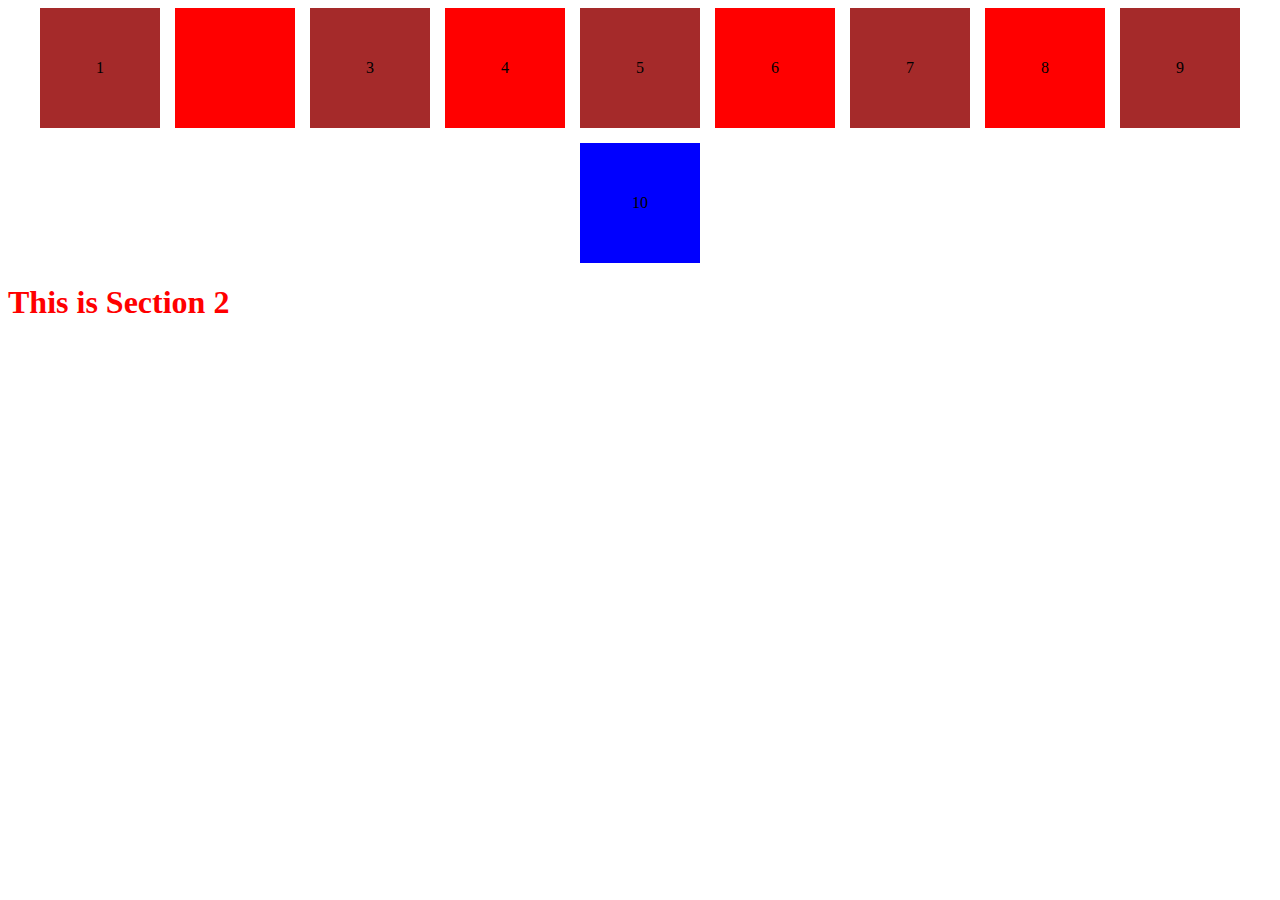
<file: DOM/index.html>
<html lang="en">
  <head>
    <meta charset="UTF-8" />
    <meta http-equiv="X-UA-Compatible" content="IE=edge" />
    <meta name="viewport" content="width=device-width, initial-scale=1.0" />
    <title>Document</title>
    <style>
      #section2 {
        display: none;
      }
      #section1 {
        display: flex;
        justify-content: center;
        align-items: center;
        flex-flow: row wrap;
        align-content: center;
        gap: 15px;
      }
      .sq {
        height: 120px;
        /* min-width: 100px; */
        background-color: brown;
        display: flex;
        justify-content: center;
        align-items: center;
        flex-basis: 120px;
      }
    </style>
  </head>
  <body>
    <div id="section1" class="section">
      <div class="sq sq1">1</div>
      <div class="sq sq2"></div>
      <div class="sq sq3">3</div>
      <div class="sq sq4">4</div>
      <div class="sq sq5">5</div>
      <div class="sq sq6">6</div>
      <div class="sq sq7">7</div>
      <div class="sq sq8">8</div>
      <div class="sq sq9">9</div>
    </div>
    <div id="section2" class="section">
      <h1>This is Section 2</h1>
    </div>

    <script src="main.js"></script>
  </body>
</html>
</file>
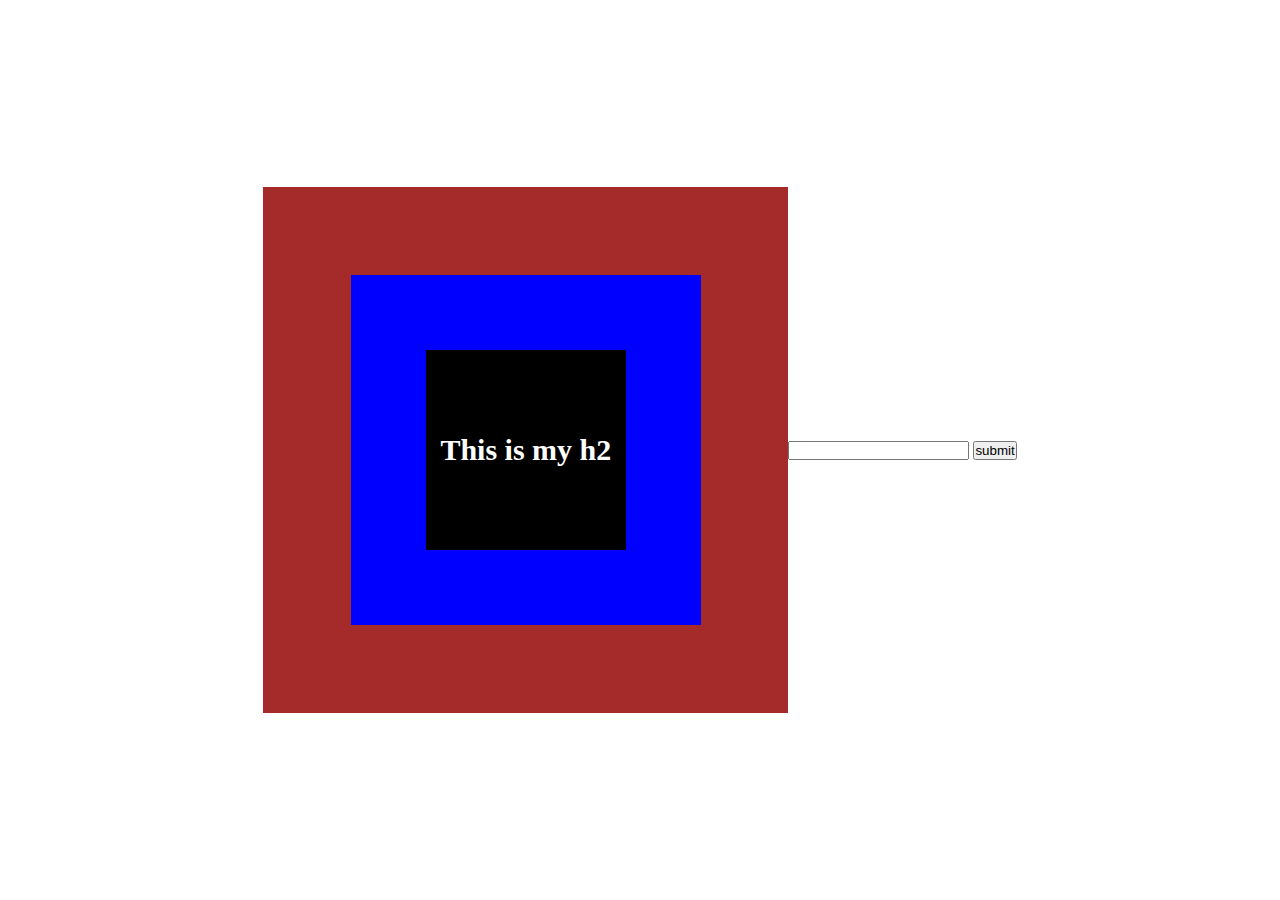
<file: Events/index.html>
<html lang="en">
  <head>
    <meta charset="UTF-8" />
    <meta http-equiv="X-UA-Compatible" content="IE=edge" />
    <meta name="viewport" content="width=device-width, initial-scale=1.0" />
    <title>Document</title>
    <link rel="stylesheet" href="main.css" />
    <script defer src="main.js"></script>
  </head>
  <body>
    <div id="section1" class="section">
      <div id="view1">
        <h2>This is my h2</h2>
      </div>
    </div>
    <form id="mf">
      <input type="text" id="test" name="test" />
      <button type="submit">submit</button>
    </form>
  </body>
</html>
</file>
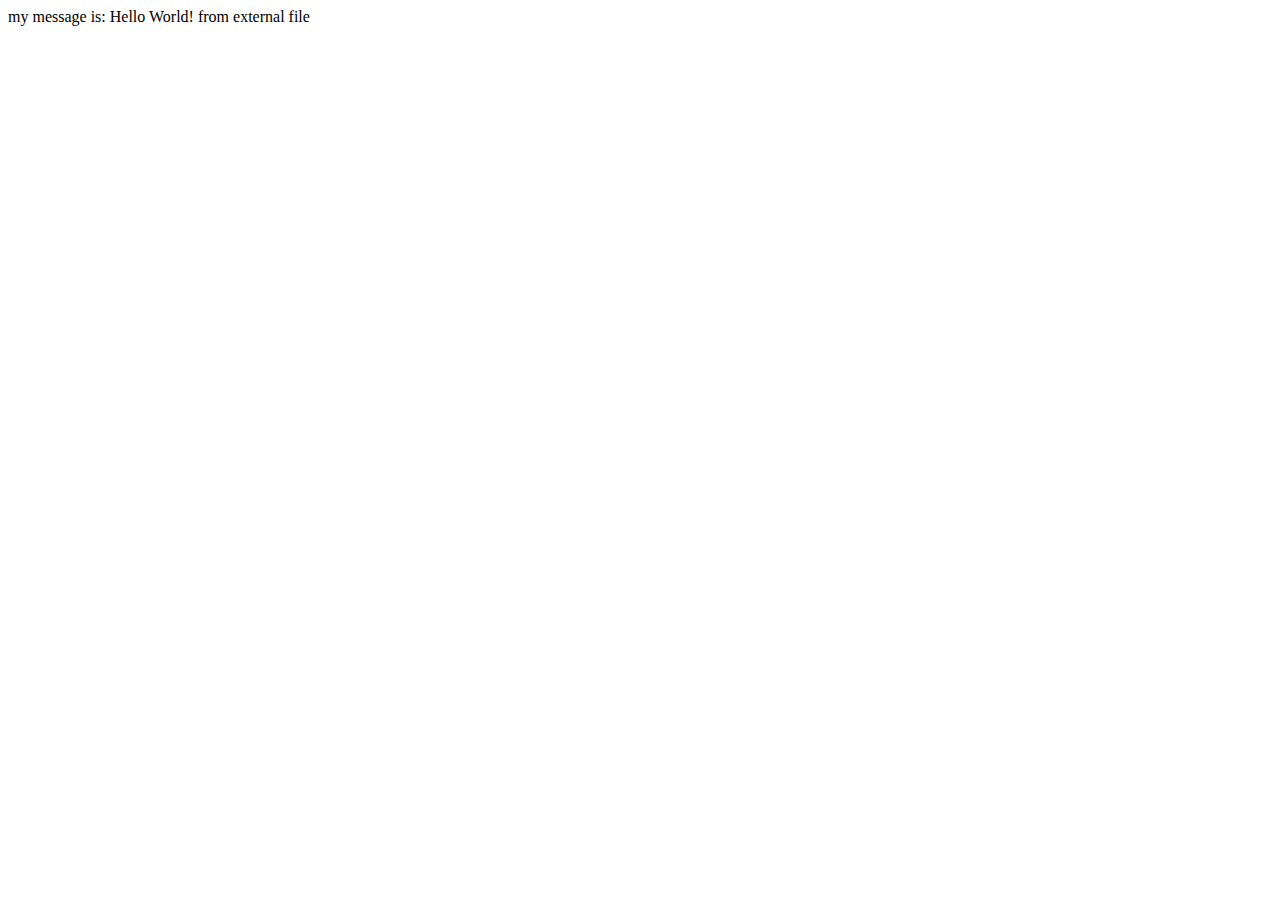
<file: getting-started/index.html>
<html lang="en">
  <head>
    <meta charset="UTF-8" />
    <meta http-equiv="X-UA-Compatible" content="IE=edge" />
    <meta name="viewport" content="width=device-width, initial-scale=1.0" />
    <title>Document</title>
    
  </head>
  <body>
    <p>
        my message is: <span id="demo">

        </span>
    </p>
    <script src="script.js" /></script>
  </body>
</html>
</file>
<file: Events/main.css>
* {
  padding: 0;
  margin: 0;
}
body {
  display: flex;
  justify-content: center;
  align-items: center;
  padding: 1%;
  margin: 0;
}

#section1 {
  width: 500px;
  background-color: brown;
  display: flex;
  justify-content: center;
  align-items: center;
  padding: 1%;
  height: 500px;
}

#view1 {
  width: 350px;
  background-color: blue;
  display: flex;
  justify-content: center;
  align-items: center;

  height: 350px;
}
#view1 h2 {
  width: 200px;
  background-color: black;
  display: flex;
  color: #fff;
  font-size: 30px;
  justify-content: center;
  align-items: center;

  height: 200px;
}
</file>
